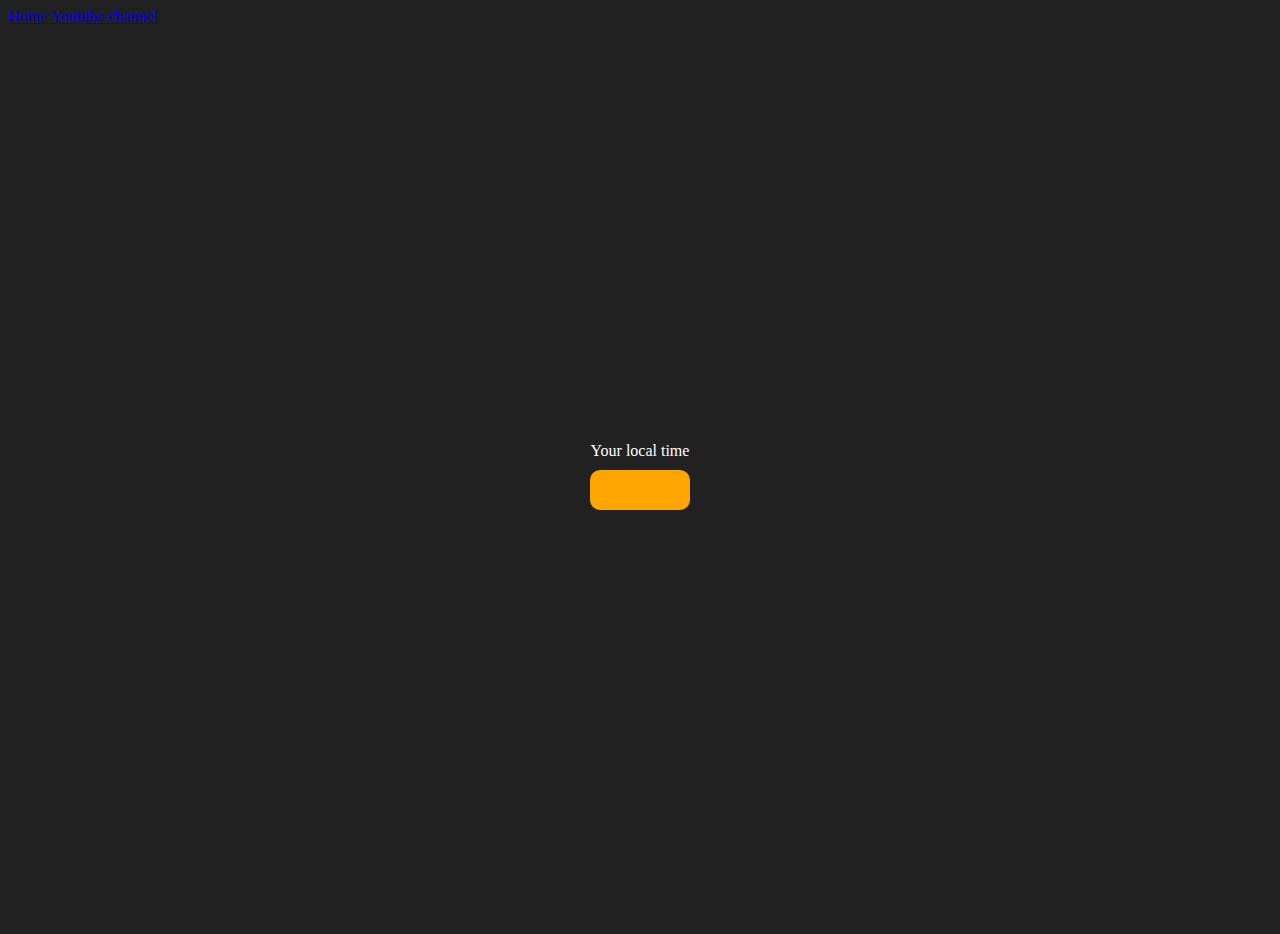
<file: 03_digitalclock/index.html>
<!DOCTYPE html>
<html lang="en">
  <head>
    <meta charset="UTF-8" />
    <meta name="viewport" content="width=device-width, initial-scale=1.0" />
    <meta http-equiv="X-UA-Compatible" content="ie=edge" />
    
    <title>Your Local Time</title>
    <style>
      body {
        background-color: #212121;
        color: #fff;
      }
      .center {
        display: flex;
        height: 100vh;
        justify-content: center;
        align-items: center;
        flex-direction: column;
      }
      #clock {
        font-size: 40px;
        background-color: orange;
        padding: 20px 50px;
        margin-top: 10px;
        border-radius: 10px;
      }
    </style>
  </head>
  <body>
    <nav>
      <a href="/" aria-current="page">Home</a>
      <a target="_blank" href="https://www.youtube.com/@chaiaurcode"
        >Youtube channel</a
      >
    </nav>
    <div class="center">
      <div id="banner"><span>Your local time</span></div>
      <div id="clock"></div>
    </div>
    <script src="chaiAurCode.js"></script>
  </body>
</html>
</file>
